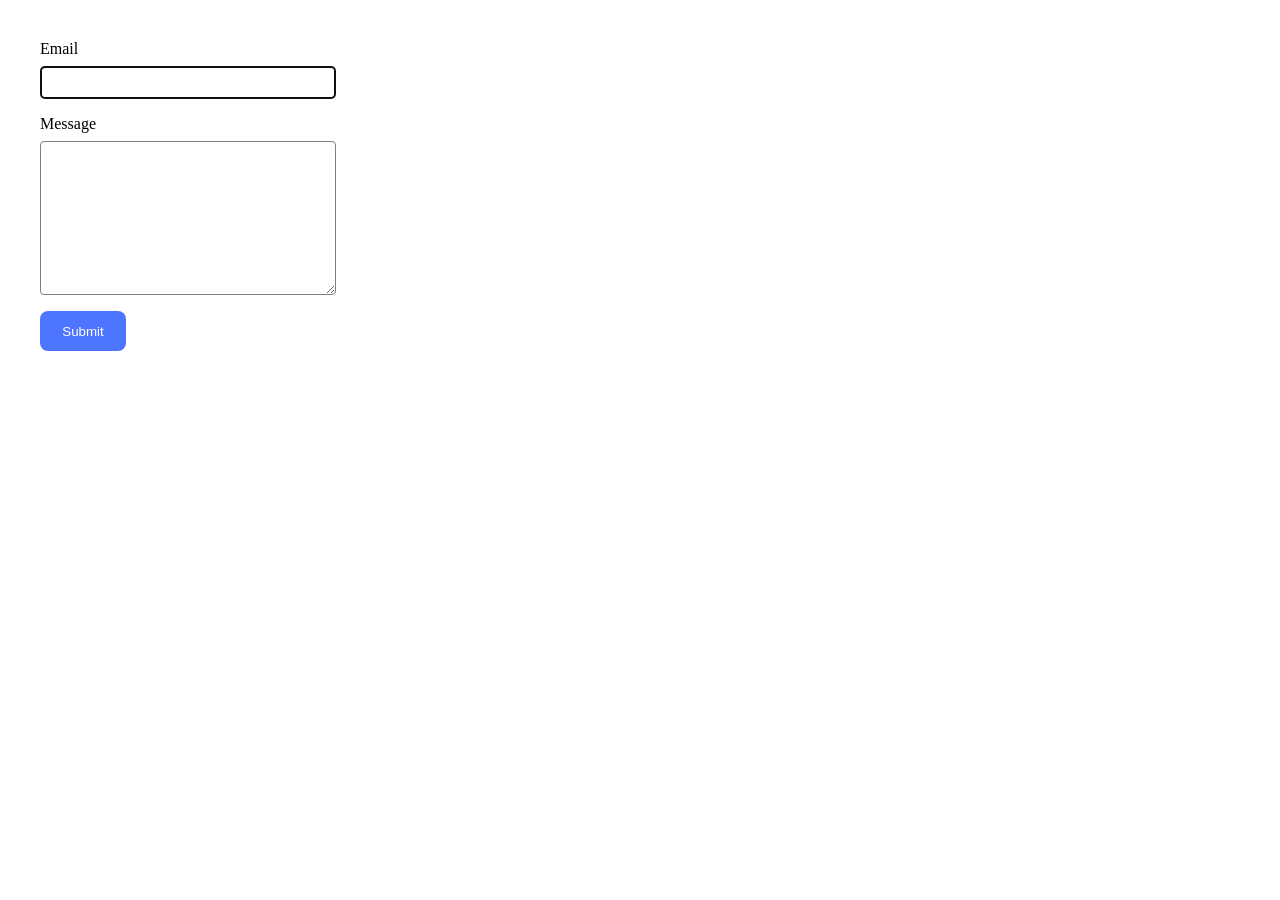
<file: src/2-form.html>
<!doctype html>
<html lang="en">
  <head>
    <meta charset="UTF-8" />
    <meta http-equiv="X-UA-Compatible" content="IE=edge" />
    <meta name="viewport" content="width=device-width, initial-scale=1.0" />
    <title>Page 3</title>
    <link rel="stylesheet" href="./css/styles.css" />
  </head>
  <body>
    <main>
      <div class="form-container">
        <form class="feedback-form" autocomplete="off">
          <label>
            Email
            <input
              class="my-input"
              type="email"
              name="email"
              placeholder="Type area"
              autofocus
            />
            <!-- <input type="text" class="my-input" placeholder="Type area" /> -->
          </label>
          <label>
            Message
            <textarea name="message" rows="8"></textarea>
          </label>
          <button class="form-button" type="submit">Submit</button>
        </form>
      </div>
    </main>
    <script src="./js/2-form.js"></script>
  </body>
</html>
</file>
<file: src/css/styles.css>
/**
  |============================
  | include css partials with
  | default @import url()
  |============================
*/
/* Common styles */

* {
  box-sizing: border-box;
}

body {
  transition: background-color 0.3s ease;
}

ul {
  list-style-type: none;
}

.gallery {
  display: flex;
  flex-wrap: wrap;
  gap: 24px;
  padding: 24px 156px;
  justify-content: center;
}

.gallery-item {
  width: calc((100% - 48px) / 3);
}

.gallery-image {
  width: 100%;
  height: 200px;
  object-fit: cover;
  transition: transform 0.3s ease;
}

.gallery-image:hover {
  transform: scale(1.03);
}



input {
  padding: 8px 16px;
  border: 1px solid #808080;
  border-radius: 4px;
  color: #2E2F42;
  background-color: none;
}

label {
  display: flex;
  flex-direction: column;
  margin: 16px;
  gap: 8px;
}

textarea {
  padding: 16px;
    border: 1px solid #808080;
    border-radius: 4px;
    color: #2E2F42;
    background-color: none;
}

.form-container {
  display: flex;
  flex-direction: column;
  max-width: 360px;
  padding: 16px 16px 0;
  gap: 8px;
}


.form-button {
  background-color: #4E75FF;
  color: #FFF;
  border: none;
  border-radius: 8px;
  padding: 8px 16px;
  margin-left: 16px;
  width: 86px;
  height: 40px;
  cursor: pointer;
}


.form-button:hover {
  background-color: #6C8CFF;
}

.my-input::placeholder {
  color: transparent;
  transition: color 250s ease;
}


.my-input:focus::placeholder {
  color: #2E2F42;
}

/* 
@import url('./reset.css');
@import url('./base.css');
@import url('./container.css');
@import url('./animations.css'); */

/* Sections style */
/* @import url('./header.css'); */
/* @import url('./vite-promo.css');
@import url('./badges.css');
@import url('./back-link.css');
@import url('./footer.css'); */
</file>
